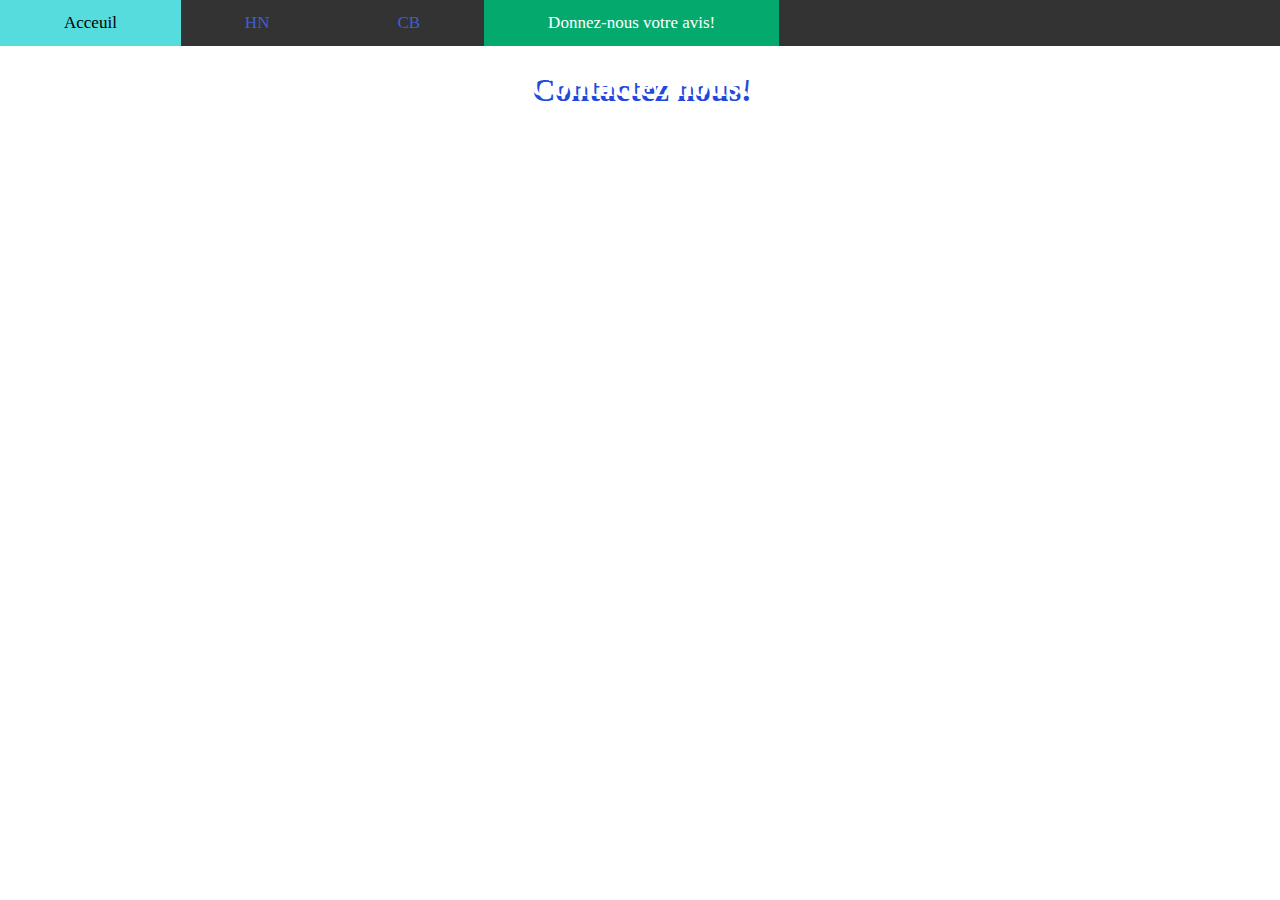
<file: formulaire.html>
<!DOCTYPE html>
<html lang="fr">

<head>
  <title>Donnez-nous votre avis!</title>
  <meta charset="utf-8">
  <meta name="viewport" content="width=device-width">
  <link rel="icon" href="pics/favicon.ico" type="image/x-icon">
  <link href="style.css" rel="stylesheet" type="text/css" />
</head>

<body class="formulaire">
  <div class="topnav">
    <div class="topnav2">
      <a href="index.html">Acceuil</a>
      <a href="Henricy_Noah.html">HN</a>
      <a href="Boina_ali_Chris.html">CB</a>
      <a class="active" class="avis" href="formulaire.html">Donnez-nous votre avis!</a>
    </div>
  </div>
  <h1>Contactez nous!</h1>
  <p>Retrouvez-nous sur nos réseaux respectifs:</p>
  <h2>Instagram:@noah_hrcy, @chris.bnli6</h2>
  <h2>Nos mails: noah.henricy@etu.univ-amu.fr , chris.boinaali@etu.univ-amu.fr</h2>
</body>

</html>
</file>
<file: style.css>
html, body {
  height: 100%;
  width: 100%;
  margin: 0;
  overflow: scroll;
}

body.acceuil{
  background-image: url("pics/cool-background.png");
  text-align: center;
  color: white;
}

body.Chris{
  background-image:url("https://undsgn.com/wp-content/uploads/2018/04/ltotbngnzzu.jpg");
  background-size: cover;
  text-align: center;
  color: white;
}

body.Noah{
  background-image: url("https://undsgn.com/wp-content/uploads/2018/04/ltotbngnzzu.jpg");
  text-align: center;
  color: white;
}

body.formulaire{
  background-image:url("https://coolbackgrounds.io/images/backgrounds/black/black-triangle-b9cb7263.jpg");
  color: white;
}

h1{
  text-align: center;
  text-shadow: #2348DE 2px 5px;
}

h1.color{
  color: #B11F0E
}

h2.color{
  color: #2348DE
}

.pic{
  max-width: 25%;
  height: auto;
}

p1{
  text-align: center;
}

.topnav {
  background-color: #333;
  overflow: hidden;
}

.topnav a {
  float: left;
  color: #f2f2f2;
  text-align: center;
  padding: 1% 5%;
  text-decoration: none; 
  font-size: 17px;
  font-family:Trebuchet MS;
  position: relative;
}

.topnav2 a {
  float: left;
  color: #3F5ED5;
  text-align: center;
  padding: 1% 5%;
  text-decoration: none; 
  font-size: 17px;
  font-family:Trebuchet MS;
  position: relative;
}

.topnav a:hover {
  background-color: #5dd;
  color: black;
  position: relative;
}

.topnav2 a:hover {
  background-color: #5dd;
  color: black;
  position: relative;
}

.topnav a.active {
  background-color: #04AA6D;
  color: white;
  position: relative;
}

a{
  color: red;
}

(display: flex; 
flex: wrap;)
</file>
